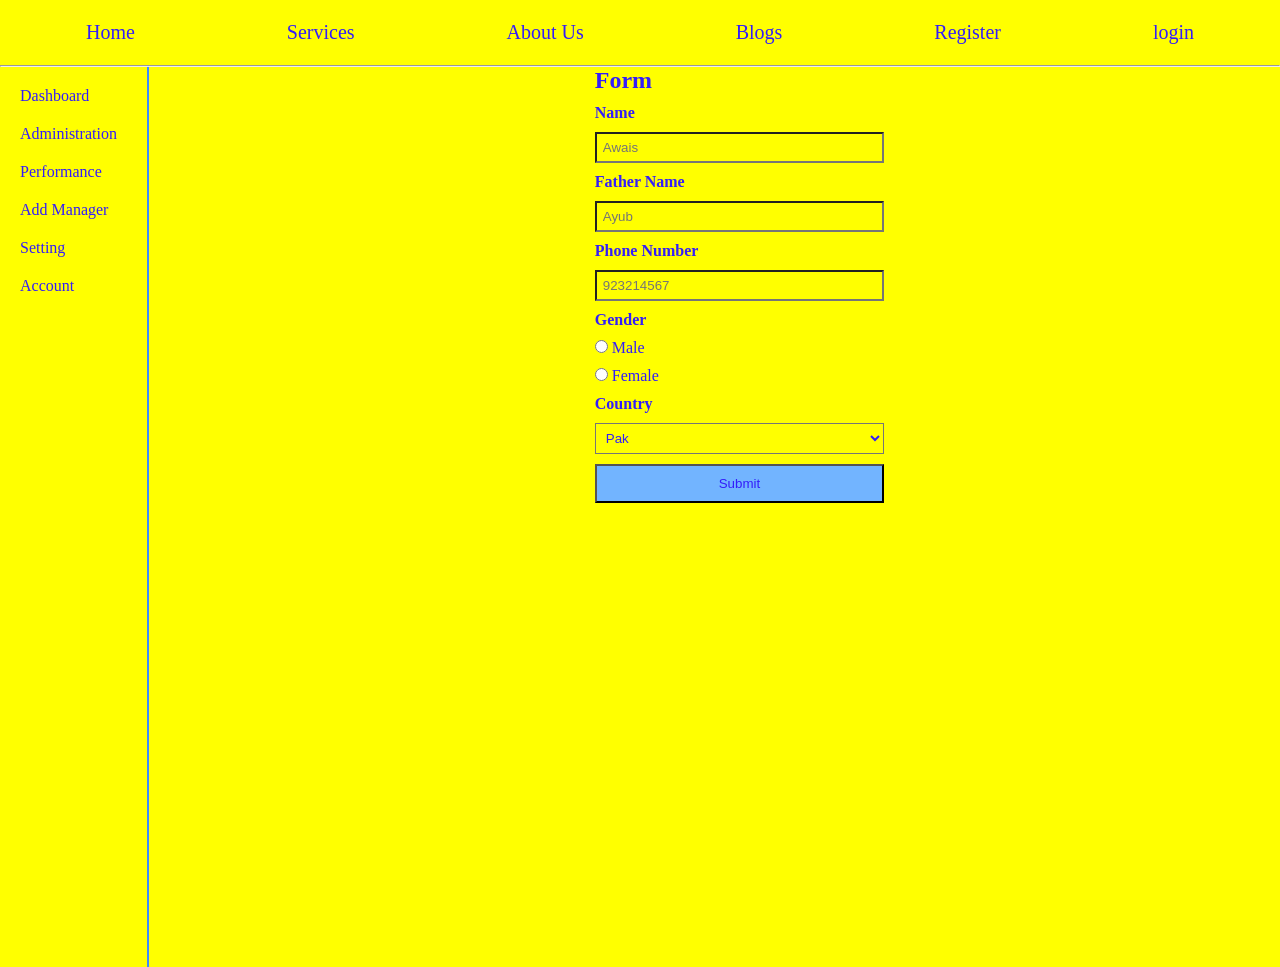
<file: index3.html>
<!DOCTYPE html>
<html lang="en">
<head>
    <meta charset="UTF-8">
    <meta name="viewport" content="width=device-width, initial-scale=1.0">
    <title>Document</title>
    <link rel="stylesheet" href="style.css">
</head>
<body>
        <nav id="topNav">
            <a>Home</a>
            <a>Services</a>
            <a>About Us</a>
            <a>Blogs</a>
            <a>Register</a>
            <a>login</a>
        </nav>
        <hr>
    <main>
            <nav id="sideNav">
                <a>Dashboard</a>
                <a>Administration</a>
                <a>Performance</a>
                <a>Add Manager</a>
                <a>Setting</a>
                <a>Account</a>
            </nav>
        <section>
            <form>
                <h2>Form</h2>
                <label for="name"><b>Name</b></label>
                <input type="text" id="name" placeholder="Awais">
                <label for="fname"><b>Father Name</b></label>
                <input type="text" id="fname" placeholder="Ayub">
                <label for="phone"><b>Phone Number</b></label>
                <input type="tel" id="phone" placeholder="923214567">
                <b>Gender</b>
                <label>
                    <input type="radio" name="gender" value="male"> Male
                </label>

                <label>
                    <input type="radio" name="gender" value="female"> Female
                </label>
                <b>Country</b>
                <select>
                    <option>Pak</option>
                    <option>China</option>
                    <option>Turkey</option>
                </select>
                <button type="submit">Submit</button>
            </form>
        </section>
    </main>
</body>

</html>
</body>
</html>
</file>
<file: style.css>
* {
    padding: 0;
    margin: 0;
    box-sizing: border-box;
    color: rgb(51, 29, 250);
    background-color: yellow;
}

#topNav {
    width: 100%;
    padding: 10px;
    display: flex;
    align-items: center;
    justify-content: space-around;
    /* background-color: aliceblue; */
    font-size: 20px;
    height: 65px;
}

main {
    display: flex;
    gap: 10px;
}

#sideNav {
    display: flex;
    flex-direction: column;
    padding: 10px;
    gap: 20px;
    margin: 10px;
}

section {
    height: 100vh;
    display: flex;
    /* align-items: center; */
    justify-content: center;
    border-left: 2px solid rgb(62, 138, 253);
    width: 100%;
}

form {
    padding-left: 50px;
    display: flex;
    flex-direction: column;
    gap: 10px;
    width: 30%;
}

form input,
form select {
    padding: 6px;
}

form button {
    padding: 10px;
    background-color: rgb(114, 180, 255);
}
</file>
